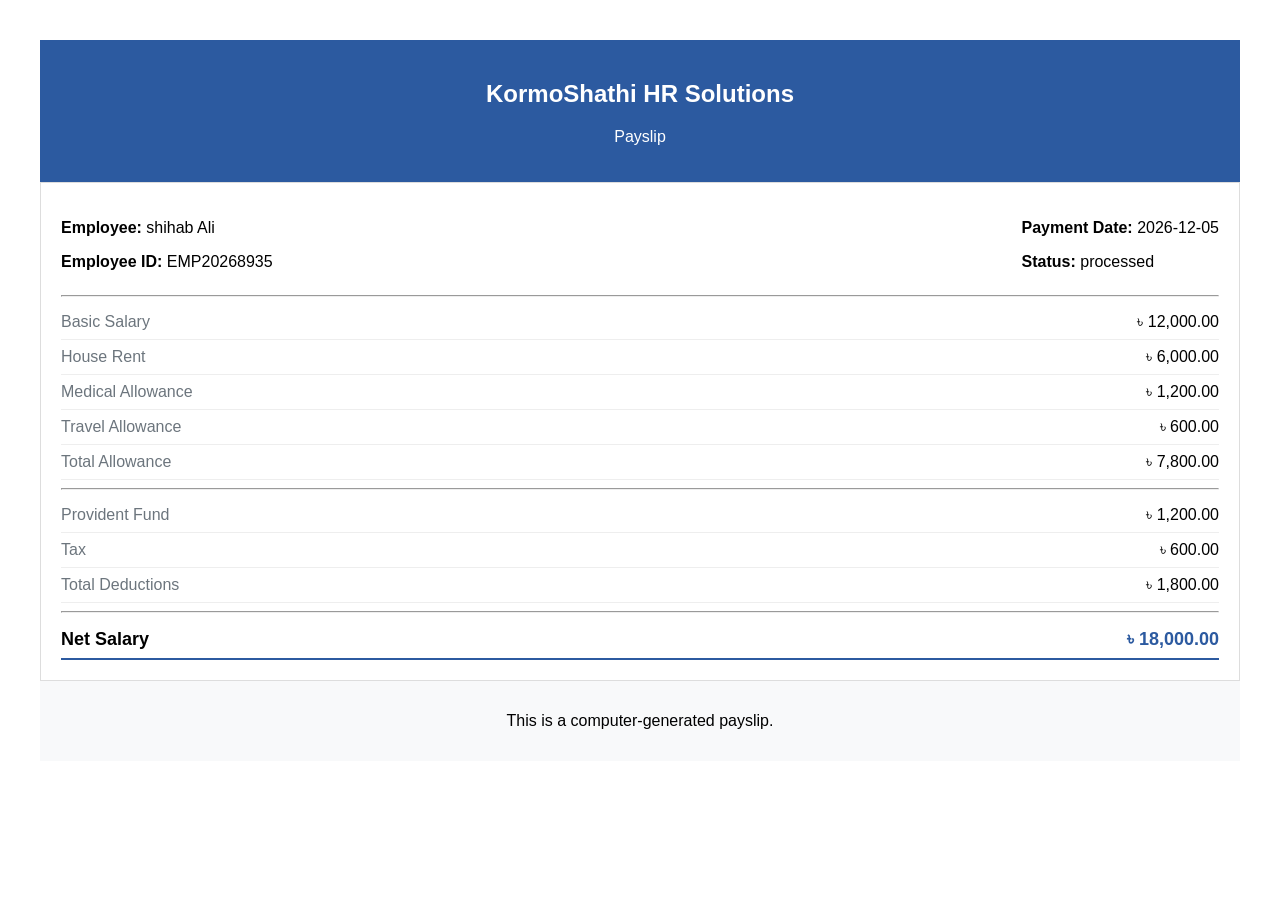
<file: img/payslip_EMP20268935_20261105.html>
<!DOCTYPE html>
<html>
<head>
    <meta charset="UTF-8">
    <title>Payslip</title>
    <style>
        body { font-family: Arial, sans-serif; margin: 40px; }
        .header { background: #2c5aa0; color: white; padding: 20px; text-align: center; }
        .body { padding: 20px; border: 1px solid #ddd; }
        .row { display: flex; justify-content: space-between; padding: 8px 0; border-bottom: 1px solid #eee; }
        .total { font-weight: bold; font-size: 18px; border-bottom: 2px solid #2c5aa0; }
        .footer { text-align: center; padding: 15px; background: #f8f9fa; }
        .label { color: #6c757d; }
    </style>
</head>
<body>
    <div class="header">
        <h2>KormoShathi HR Solutions</h2>
        <p>Payslip</p>
    </div>
    <div class="body">
        <div style="display:flex;justify-content:space-between;">
            <div>
                <p><strong>Employee:</strong> shihab Ali</p>
                <p><strong>Employee ID:</strong> EMP20268935</p>
            </div>
            <div>
                <p><strong>Payment Date:</strong> 2026-12-05</p>
                <p><strong>Status:</strong> processed</p>
            </div>
        </div>
        <hr>
        <div class="row"><span class="label">Basic Salary</span><span>৳ 12,000.00</span></div>
        <div class="row"><span class="label">House Rent</span><span>৳ 6,000.00</span></div>
        <div class="row"><span class="label">Medical Allowance</span><span>৳ 1,200.00</span></div>
        <div class="row"><span class="label">Travel Allowance</span><span>৳ 600.00</span></div>
        <div class="row"><span class="label">Total Allowance</span><span>৳ 7,800.00</span></div>
        <hr>
        <div class="row"><span class="label">Provident Fund</span><span>৳ 1,200.00</span></div>
        <div class="row"><span class="label">Tax</span><span>৳ 600.00</span></div>
        <div class="row"><span class="label">Total Deductions</span><span>৳ 1,800.00</span></div>
        <hr>
        <div class="row total"><span>Net Salary</span><span style="color:#2c5aa0;">৳ 18,000.00</span></div>
    </div>
    <div class="footer">
        <p class="text-muted">This is a computer-generated payslip.</p>
    </div>
</body>
</html>
</file>
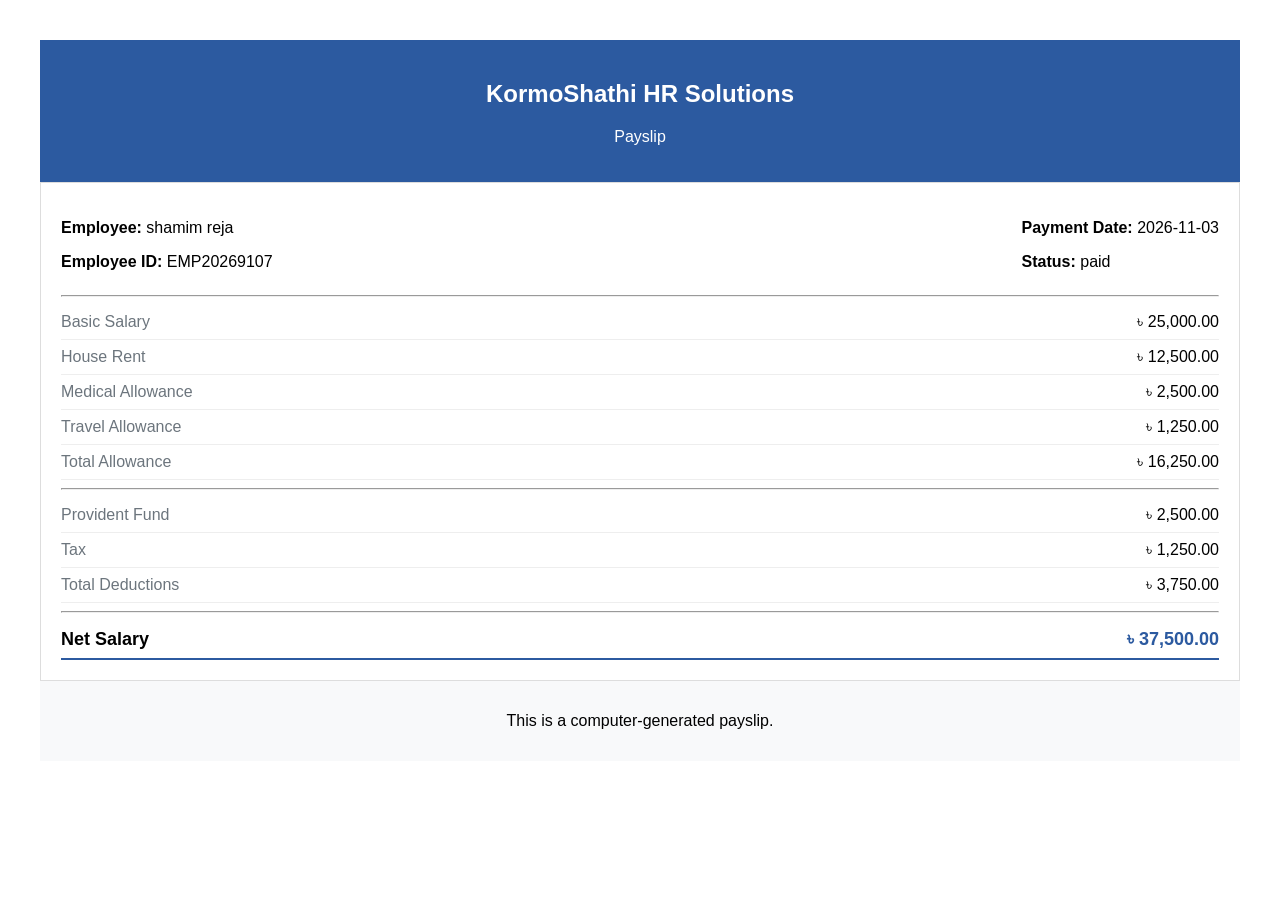
<file: img/payslip_EMP20269107_20261106 (1).html>
<!DOCTYPE html>
<html>
<head>
    <meta charset="UTF-8">
    <title>Payslip</title>
    <style>
        body { font-family: Arial, sans-serif; margin: 40px; }
        .header { background: #2c5aa0; color: white; padding: 20px; text-align: center; }
        .body { padding: 20px; border: 1px solid #ddd; }
        .row { display: flex; justify-content: space-between; padding: 8px 0; border-bottom: 1px solid #eee; }
        .total { font-weight: bold; font-size: 18px; border-bottom: 2px solid #2c5aa0; }
        .footer { text-align: center; padding: 15px; background: #f8f9fa; }
        .label { color: #6c757d; }
    </style>
</head>
<body>
    <div class="header">
        <h2>KormoShathi HR Solutions</h2>
        <p>Payslip</p>
    </div>
    <div class="body">
        <div style="display:flex;justify-content:space-between;">
            <div>
                <p><strong>Employee:</strong> shamim reja</p>
                <p><strong>Employee ID:</strong> EMP20269107</p>
            </div>
            <div>
                <p><strong>Payment Date:</strong> 2026-11-03</p>
                <p><strong>Status:</strong> paid</p>
            </div>
        </div>
        <hr>
        <div class="row"><span class="label">Basic Salary</span><span>৳ 25,000.00</span></div>
        <div class="row"><span class="label">House Rent</span><span>৳ 12,500.00</span></div>
        <div class="row"><span class="label">Medical Allowance</span><span>৳ 2,500.00</span></div>
        <div class="row"><span class="label">Travel Allowance</span><span>৳ 1,250.00</span></div>
        <div class="row"><span class="label">Total Allowance</span><span>৳ 16,250.00</span></div>
        <hr>
        <div class="row"><span class="label">Provident Fund</span><span>৳ 2,500.00</span></div>
        <div class="row"><span class="label">Tax</span><span>৳ 1,250.00</span></div>
        <div class="row"><span class="label">Total Deductions</span><span>৳ 3,750.00</span></div>
        <hr>
        <div class="row total"><span>Net Salary</span><span style="color:#2c5aa0;">৳ 37,500.00</span></div>
    </div>
    <div class="footer">
        <p class="text-muted">This is a computer-generated payslip.</p>
    </div>
</body>
</html>
</file>
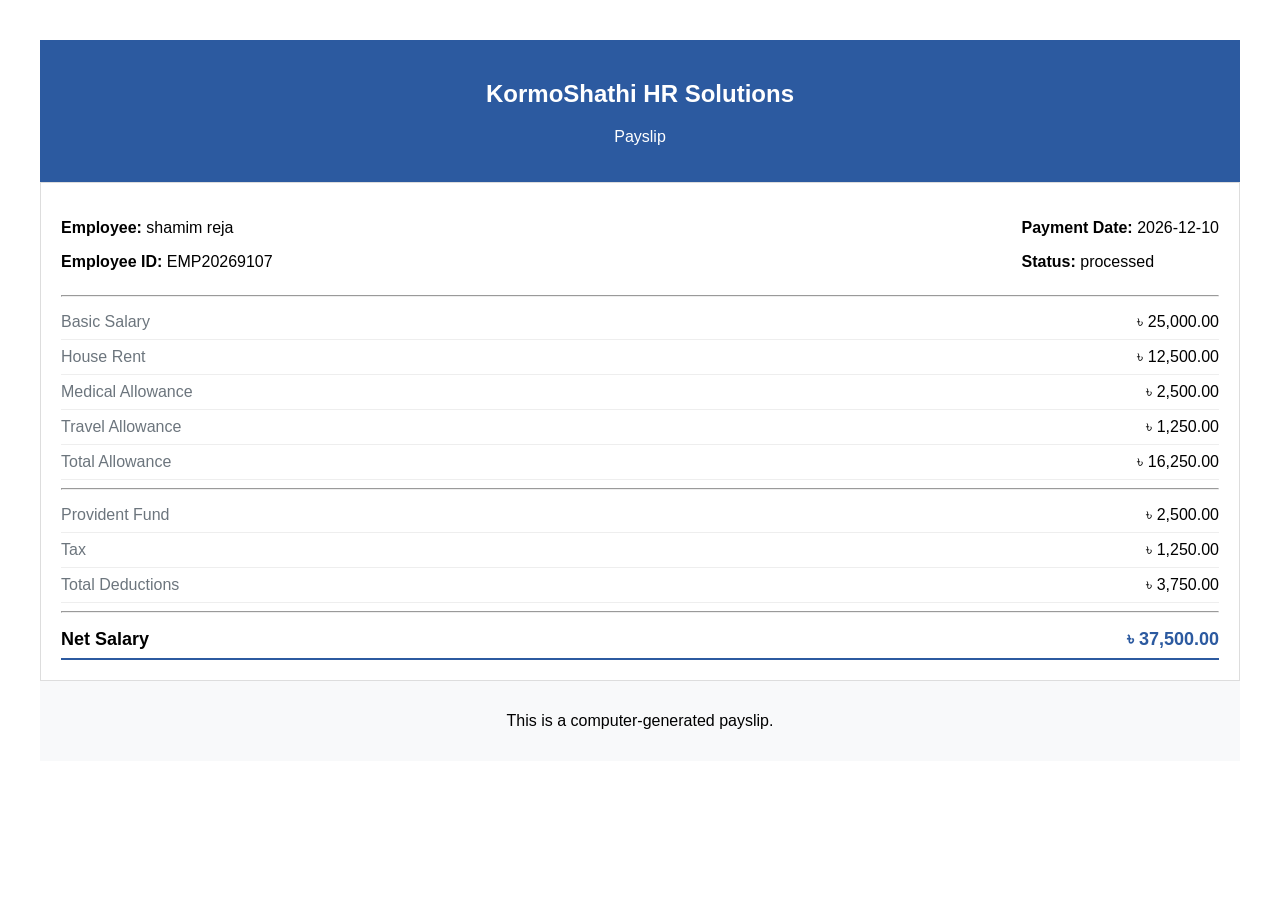
<file: img/payslip_EMP20269107_20261106.html>
<!DOCTYPE html>
<html>
<head>
    <meta charset="UTF-8">
    <title>Payslip</title>
    <style>
        body { font-family: Arial, sans-serif; margin: 40px; }
        .header { background: #2c5aa0; color: white; padding: 20px; text-align: center; }
        .body { padding: 20px; border: 1px solid #ddd; }
        .row { display: flex; justify-content: space-between; padding: 8px 0; border-bottom: 1px solid #eee; }
        .total { font-weight: bold; font-size: 18px; border-bottom: 2px solid #2c5aa0; }
        .footer { text-align: center; padding: 15px; background: #f8f9fa; }
        .label { color: #6c757d; }
    </style>
</head>
<body>
    <div class="header">
        <h2>KormoShathi HR Solutions</h2>
        <p>Payslip</p>
    </div>
    <div class="body">
        <div style="display:flex;justify-content:space-between;">
            <div>
                <p><strong>Employee:</strong> shamim reja</p>
                <p><strong>Employee ID:</strong> EMP20269107</p>
            </div>
            <div>
                <p><strong>Payment Date:</strong> 2026-12-10</p>
                <p><strong>Status:</strong> processed</p>
            </div>
        </div>
        <hr>
        <div class="row"><span class="label">Basic Salary</span><span>৳ 25,000.00</span></div>
        <div class="row"><span class="label">House Rent</span><span>৳ 12,500.00</span></div>
        <div class="row"><span class="label">Medical Allowance</span><span>৳ 2,500.00</span></div>
        <div class="row"><span class="label">Travel Allowance</span><span>৳ 1,250.00</span></div>
        <div class="row"><span class="label">Total Allowance</span><span>৳ 16,250.00</span></div>
        <hr>
        <div class="row"><span class="label">Provident Fund</span><span>৳ 2,500.00</span></div>
        <div class="row"><span class="label">Tax</span><span>৳ 1,250.00</span></div>
        <div class="row"><span class="label">Total Deductions</span><span>৳ 3,750.00</span></div>
        <hr>
        <div class="row total"><span>Net Salary</span><span style="color:#2c5aa0;">৳ 37,500.00</span></div>
    </div>
    <div class="footer">
        <p class="text-muted">This is a computer-generated payslip.</p>
    </div>
</body>
</html>
</file>
